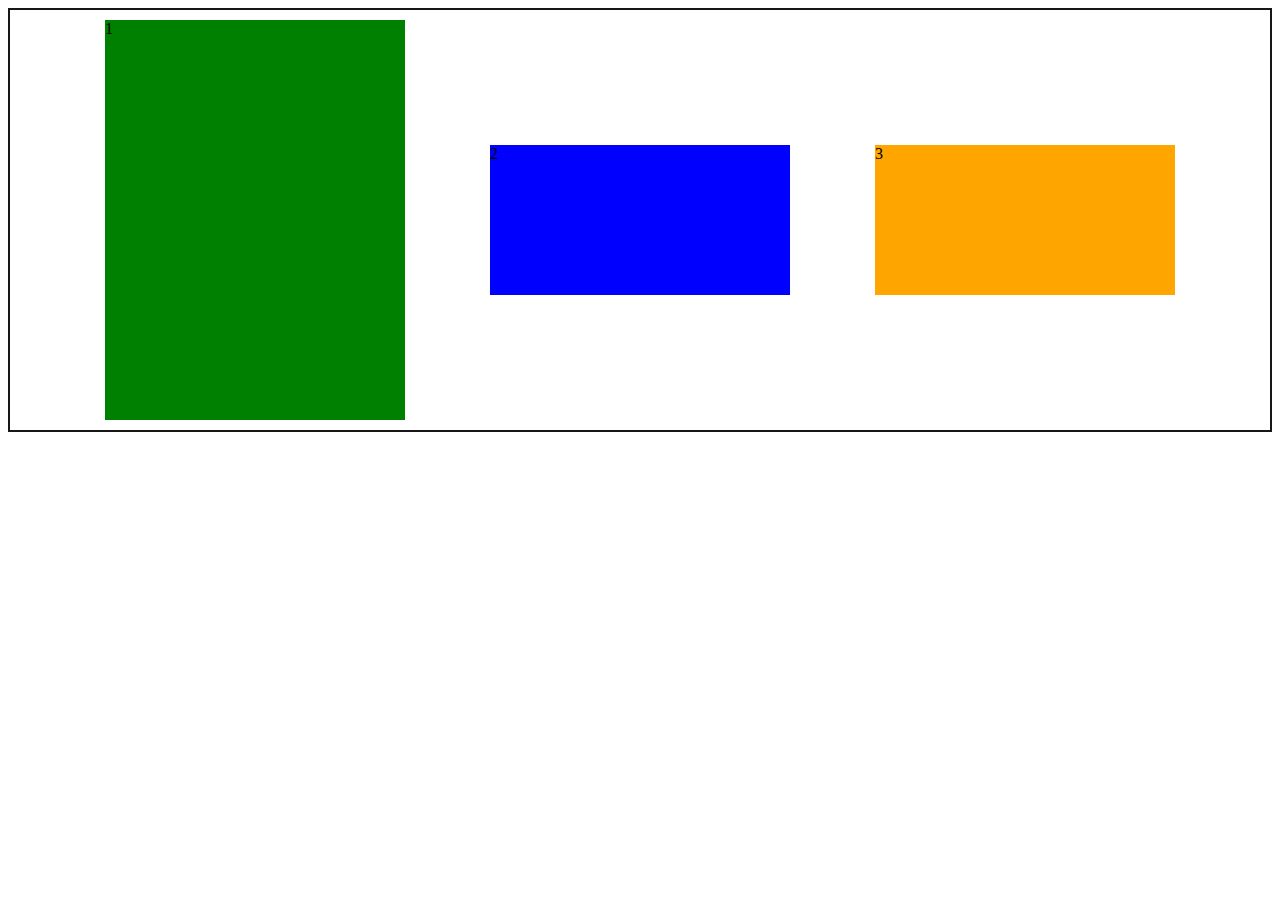
<file: homework flex/index.html>
<!DOCTYPE html>
<html lang="en">
<head>
    <meta charset="UTF-8">
    <meta name="viewport" content="width=device-width, initial-scale=1.0">
    <title>Document</title>
    <link rel="stylesheet" href="./index.css">
</head>
<body>
    <div id="parent">
        <div class="child">1</div>
        <div class="child">2</div>
        <div class="child">3</div>
      </div>
</body>
</html>
</file>
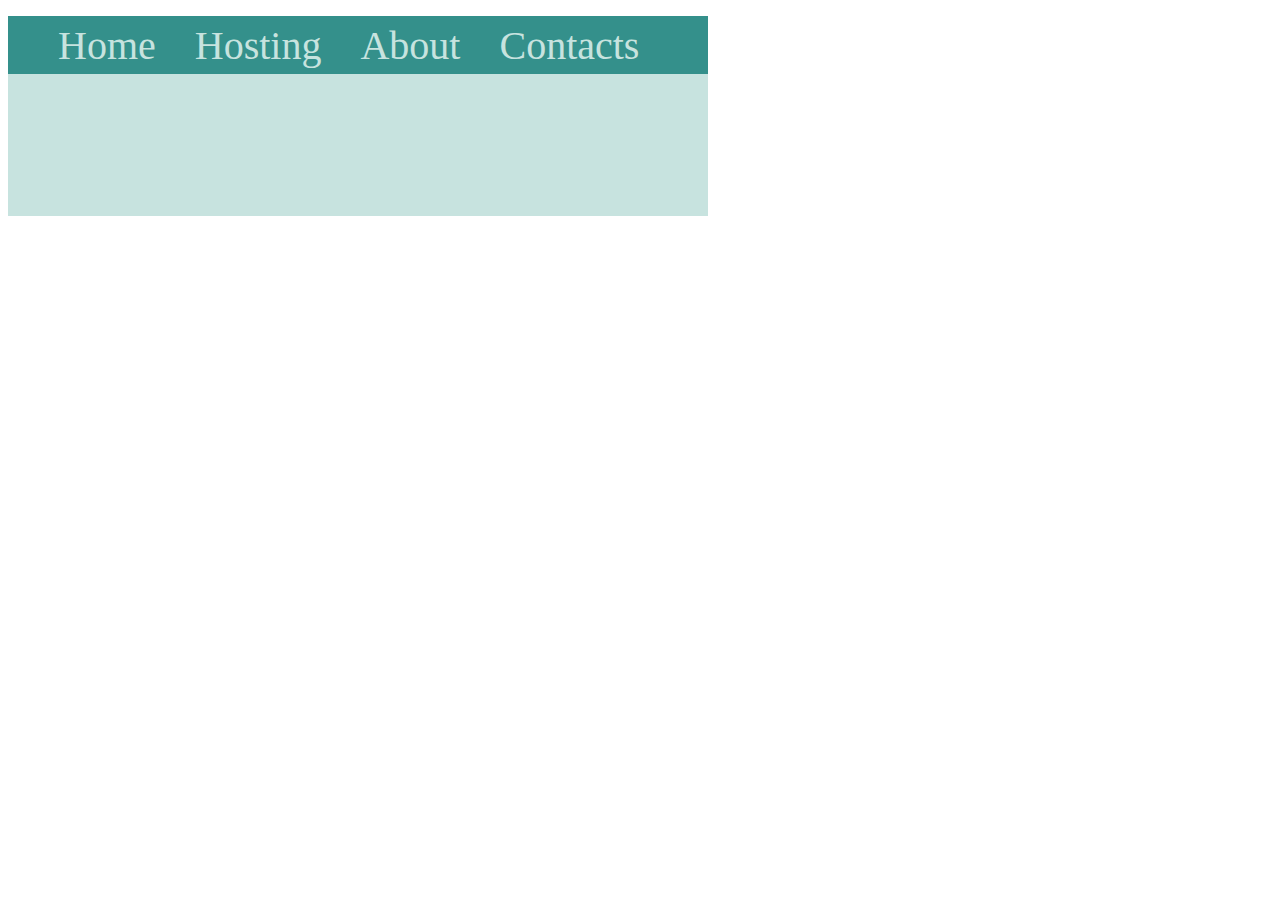
<file: homework menu/index.html>
<!DOCTYPE html>
<html lang="en">

<head>
    <meta charset="UTF-8">
    <meta name="viewport" content="width=device-width, initial-scale=1.0">
    <title>Document</title>
    <link rel="stylesheet" href="./index.css">
</head>

<body>
    <div>
        <nav>
            <div class="menu-main">
                <ul id="menu">
                    <li>Home</li>
                    <li>Hosting</li>
                    <li> About
                        <ul class="submenu">
                            <li>Company</li>
                            <li>Clients</li>
                        </ul>
                    </li>
                    <li>Contacts</li>
                </ul>
            </div>
        </nav>
    </div>
</body>

</html>
</file>
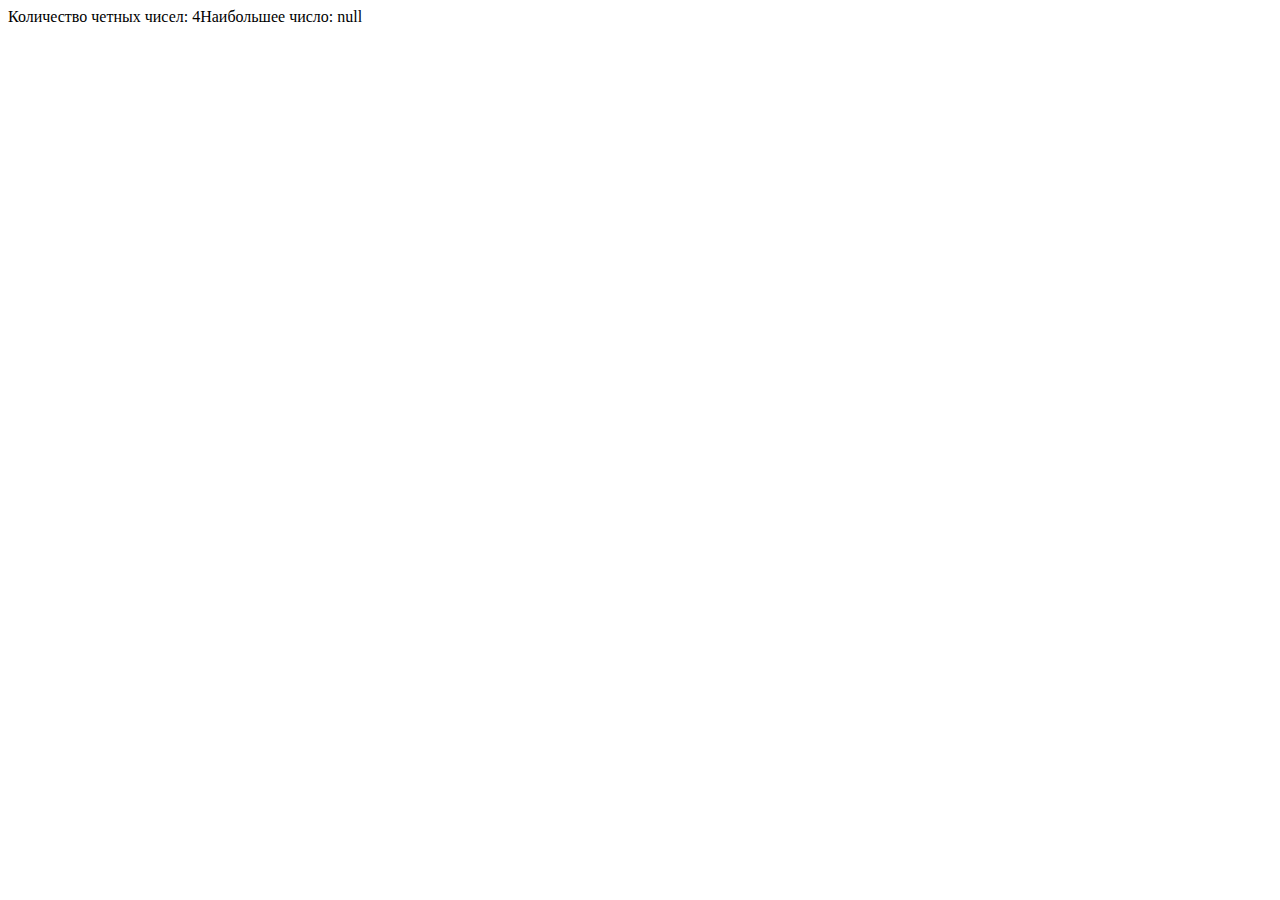
<file: HW_function/index.html>
<!DOCTYPE html>
<html lang="en">
<head>
    <meta charset="UTF-8">
    <meta name="viewport" content="width=device-width, initial-scale=1.0">
    <title>Document</title>
    
</head>
<body>
    

    <script src="index.js"></script>    
</body>
</html>
</file>
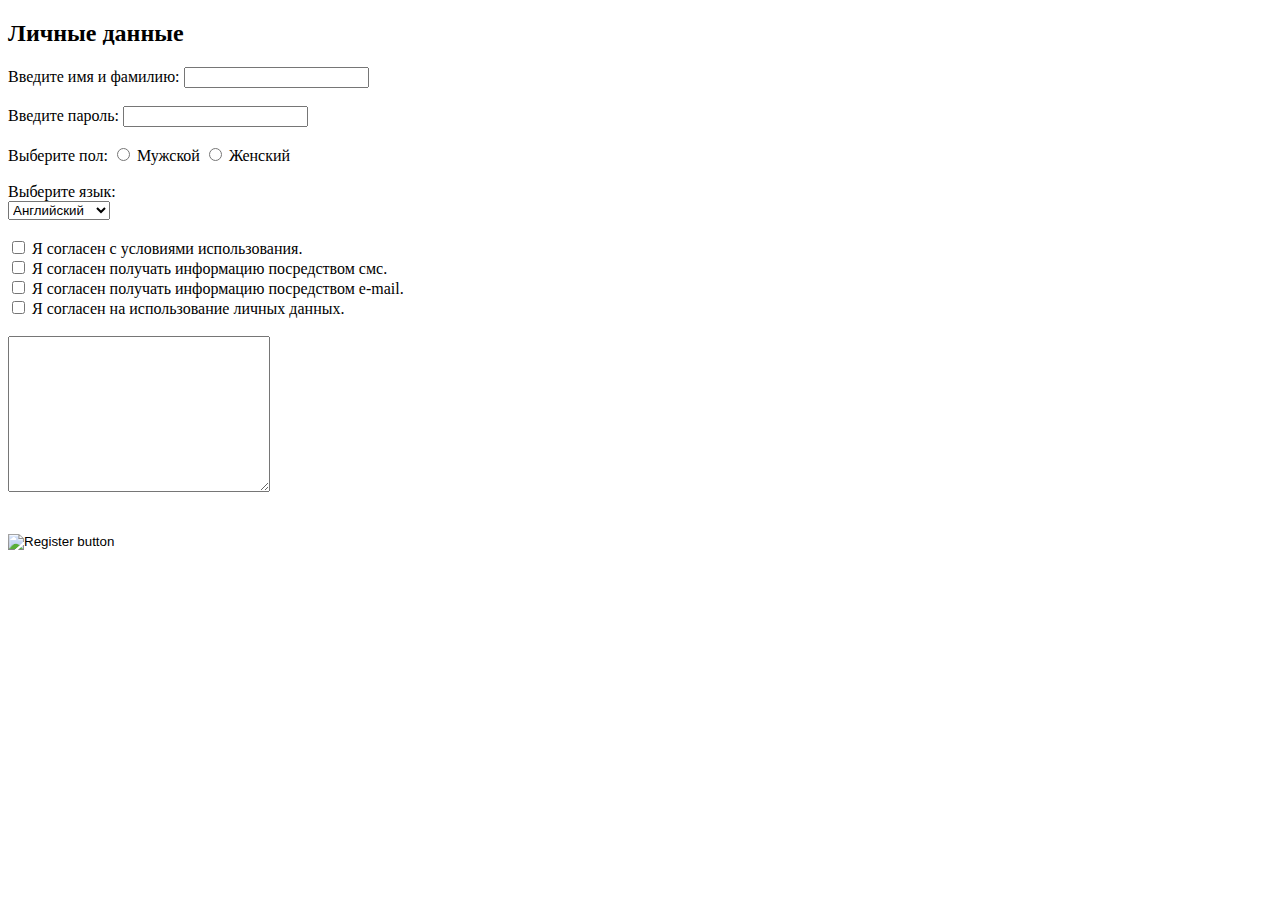
<file: padge3.html>
<!DOCTYPE html>
<html lang="en">
<head>
    <meta charset="UTF-8">
    <meta name="viewport" content="width=device-width, initial-scale=1.0">
    <title>Document</title>
</head>
<body>
    <form action="handler.php" method="post">
      
        <h2>Личные данные</h2>
        <label for="name">Введите имя и фамилию:</label>
        <input type="text" id="name" name="name"><br><br>
      
        <label for="password">Введите пароль:</label>
        <input type="password" id="password" name="password"><br><br>
    
    
      
        <label>Выберите пол:</label>
        <input type="radio" id="male" name="gender" value="male">
        <label for="male">Мужской</label>
        <input type="radio" id="female" name="gender" value="female">
        <label for="female">Женский</label><br><br>
      
        <label>Выберите язык:</label><br>
        <select name="language">
          <option value="english">Английский</option>
          <option value="russian">Русский</option>
          <option value="french">Французский</option>
          <option value="german">Немецкий</option>
        </select><br><br>
   
      
        <input type="checkbox" id="terms" name="terms">
        <label for="terms">Я согласен с условиями использования.</label><br>
        <input type="checkbox" id="terms" name="terms">
        <label for="terms">Я согласен получать информацию посредством смс.</label><br>
        <input type="checkbox" id="terms" name="terms">
        <label for="terms">Я согласен получать информацию посредством e-mail.</label><br>
        <input type="checkbox" id="terms" name="terms">
        <label for="terms">Я согласен на использование личных данных.</label><br><br>

        <textarea name="" id="" cols="30" rows="10"></textarea><br><br><br>
      
        <input type="image" src="https://th.bing.com/th/id/OIP.PL-A1Lb9zFZ6AJZ4nHDSsQHaCz?
        w=331&h=132&c=7&r=0&o=5&dpr=1.3&pid=1.7" alt="Register button" width="180">
      </form>
</body>
</html>
</file>
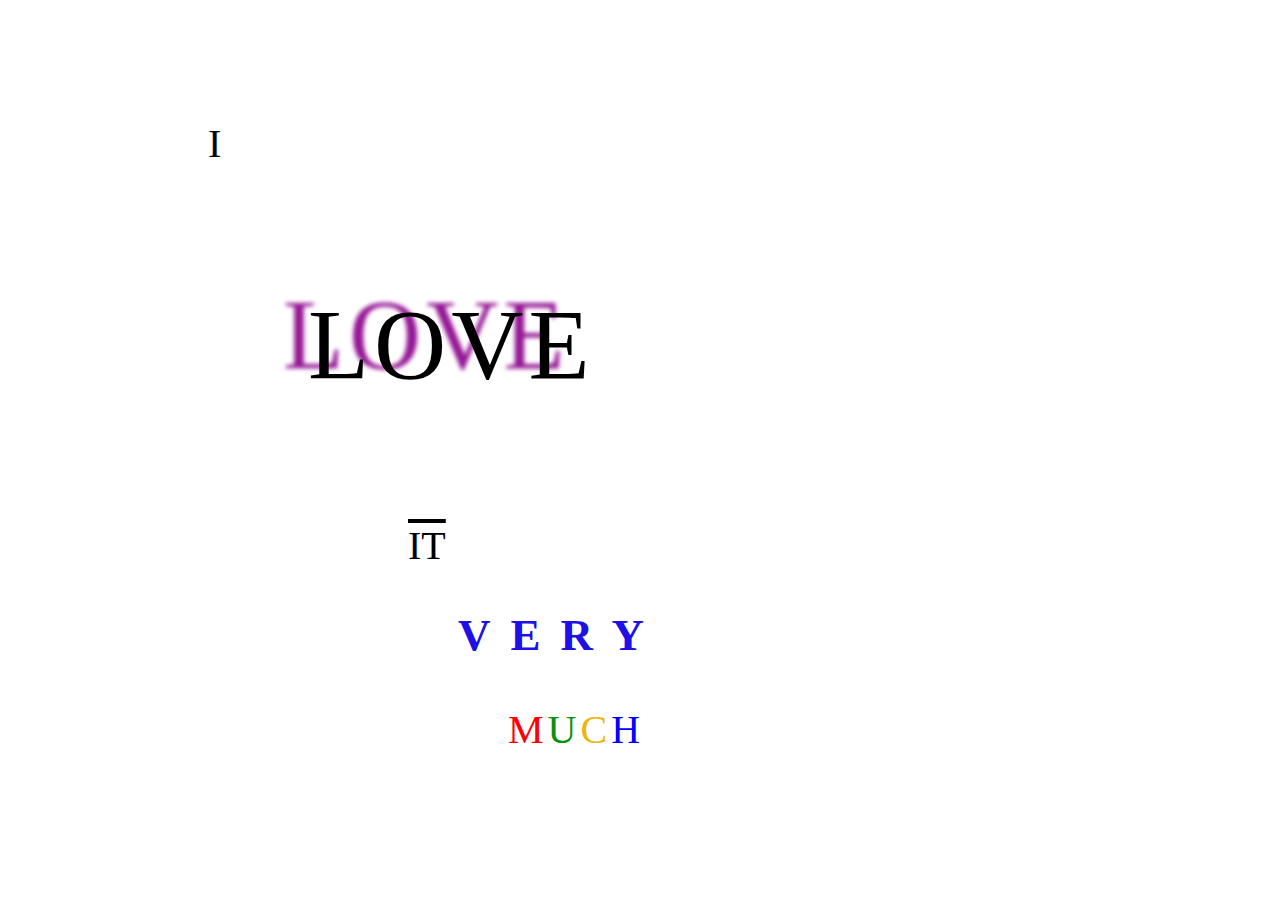
<file: text.html>
<!DOCTYPE html>
<html lang="en">
<head>
    <meta charset="UTF-8">
    <meta name="viewport" content="width=device-width, initial-scale=1.0">
    <title>Document</title>
    <link rel="stylesheet" href="./index.css">
</head>
<body>

    <p id="i">i</p>
    <p id="love">love</p>
    <p id="it">it</p>
    <p id="very">very</p>
    <p id="much">
        
        <span id="m">m</span>
        <span id="u">u</span>
        <span id="c">c</span>
        <span id="h">h</span>
    </p>

    
</body>
</html>
</file>
<file: homework flex/index.css>
#parent {
    border: 2px solid rgb(24, 22, 22);
    display: flex;
    flex-direction: row;
    justify-content: space-evenly;
    align-items: center;
    padding: 10px;



}


.child:nth-child(1) {
    background-color: green;
    width: 300px;
    height: 400px;

}

.child:nth-child(2) {
    background-color: blue;
    align-self: center;
    width: 300px;
    height: 150px;



}

.child:nth-child(3) {
    background-color: orange;
    align-self: center;
    width: 300px;
    height: 150px;



}

@media screen and (max-width: 1200px) {
    .child:nth-child(2) {
        width: 300px;
        height: 150px;
        align-self: flex-start;
        margin-left: 200px;

    }

    .child:nth-child(3) {
        width: 300px;
        height: 150px;
        align-self: flex-end;
        margin-left: -400px;

    }
}



@media screen and (max-width: 1000px) {
    #parent {
        justify-content: center;
        flex-direction: column;

    }

    .child:nth-child(1) {
        width: 100%;
        height: 80px;
    }

    .child:nth-child(2) {
        width: 200px;
        height: 70px;
        align-self: center;
        margin-top: 10px;
        margin-bottom: 10px;
    }

    .child:nth-child(3) {
        width: 100%;
        height: 80px;
    }
}
</file>
<file: homework menu/index.css>
* {
    box-sizing: border-box;
}



div > nav {
    background-color: #c7e3df;
    width: 700px;
    height: 200px;
    position: relative;

}

.menu-main > #menu > li,
.submenu > li {
    padding: 5px 10px;
    cursor: pointer;
}


.menu-main {
    background-color: rgb(52, 144, 139);
    width: 700px;
    top: 20px;
    word-spacing: 15px;
    margin: 0 auto;

}

#menu > li {
    display: inline-block;
    font-size: 40px;
    font-family: Calibri, serif;
    color: #c7e3df;
    font-weight: 400;
    margin-top: 1px;
    position: relative;
   
}

#menu > li:hover:nth-child(3){
    border-top: 5px solid white;
    background-color: rgb(40, 133, 156);
}


.submenu {
    display: none;
    position: absolute;
    width: 120px;
    background-color: rgb(22, 205, 202);
    padding: 2px;
    list-style-type: none;
    font-size: 25px;
    box-shadow: 5px 5px 20px rgb(159, 154, 154);
    
    
}

.submenu > li:first-child {
    border-bottom: 1px solid white;
    
}


li:hover > .submenu {
    display: block;
     top:100%;
     left: 0;
    
}
</file>
<file: index.css>
#i {
    font-size: 40px;
    font-weight: 200px;
    margin-top: 120px;
    font-family: 'Luminary', serif;
    color: black;
    text-indent: 200px;
    text-transform: uppercase;

}

#love {
    font-size: 100px;
    font-weight: 300px;
    margin-top: 120px;
    font-family: 'Luminary', serif;
    color: black;
    text-indent: 300px;
    text-transform: uppercase;
    letter-spacing: 5px;
    text-shadow: -25px -10px 4px rgb(150, 25, 150);

}

#it {
    font-size: 40px;
    font-weight: 200px;
    margin-top: 120px;
    font-family: 'Luminary', serif;
    color: black;
    text-indent: 400px;
    text-transform: uppercase;
    text-decoration-line: overline;
    

}

#very {
    font-size: 45px;
    font-weight: bold;
    margin-top: 40px;
    letter-spacing: 20px;
    font-family: 'Luminary', serif;
    color: rgb(31, 17, 229);
    text-indent: 450px;
    text-transform: uppercase;

}

#much {
    margin-top: 45px;
    text-indent: 500px;
    font-family: 'Luminary', serif;
    text-transform: uppercase;
}


#m {
    color: red;
    font-size: 40px;
    font-weight: 300px;
}


#u {
    color: rgb(10, 144, 10);
    font-size: 40px;
    font-weight: 300px;
}

#c {
    color: rgb(236, 181, 16);
    font-size: 40px;
    font-weight: 300px;
}

#h {
    color: blue;
    font-size: 40px;
    font-weight: 300px;
}
</file>
